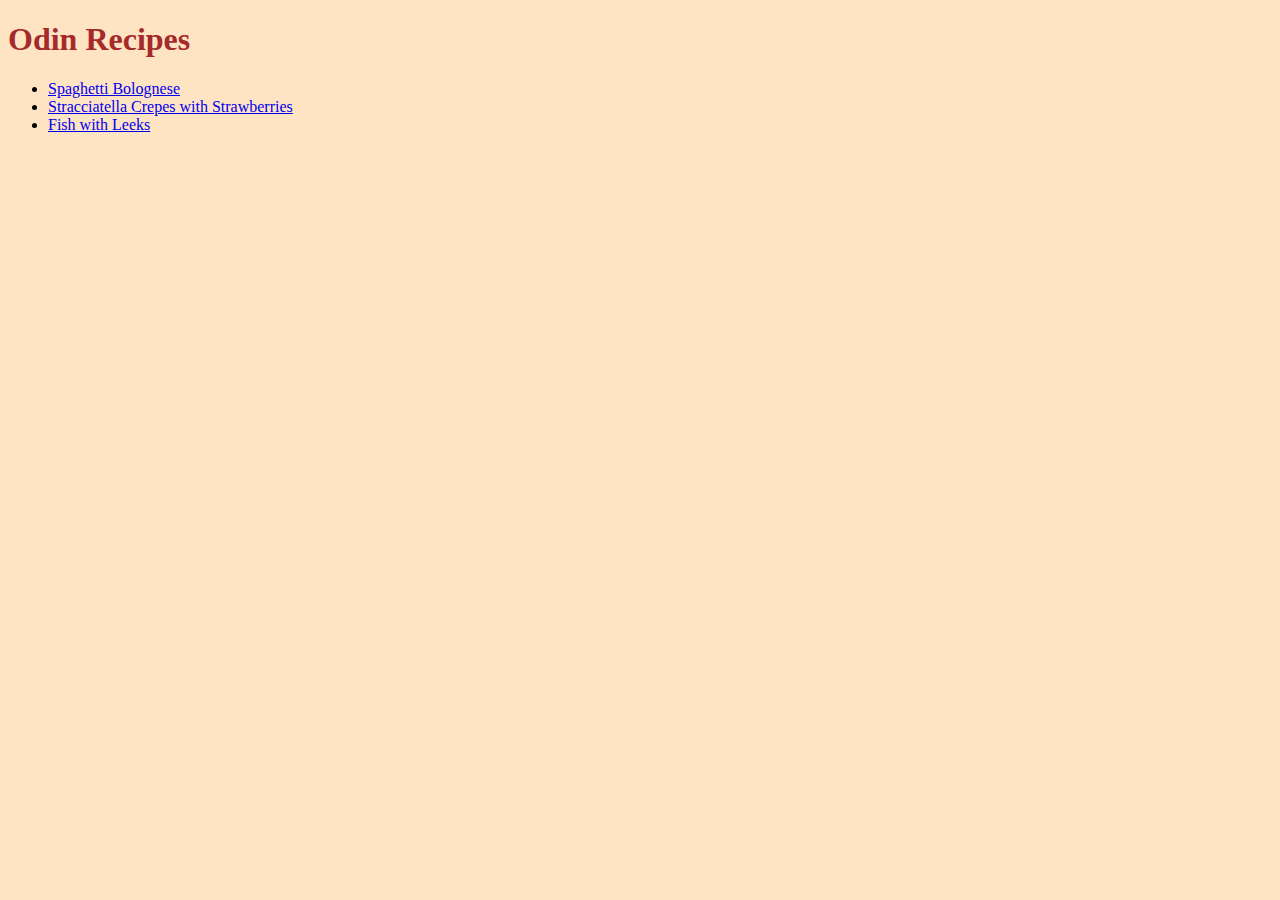
<file: index.html>
<!DOCTYPE html>
<html lang="en">
<head>
  <meta charset="UTF-8">
  <meta name="viewport" content="width=device-width, initial-scale=1.0">
  <title>Odin Recipes</title>
  <link rel="stylesheet" href="style.css">
</head>
<body>
  <h1>Odin Recipes</h1>
  <ul>
    <li><a href="./recipes/spaghetti-bolognese.html">Spaghetti Bolognese</a></li>
    <li><a href="./recipes/stracciatella-crepes.html">Stracciatella Crepes with Strawberries</a></li>
    <li><a href="./recipes/fish-with-leek.html">Fish with Leeks</a></li>
  </ul>
</body>
</html>
</file>
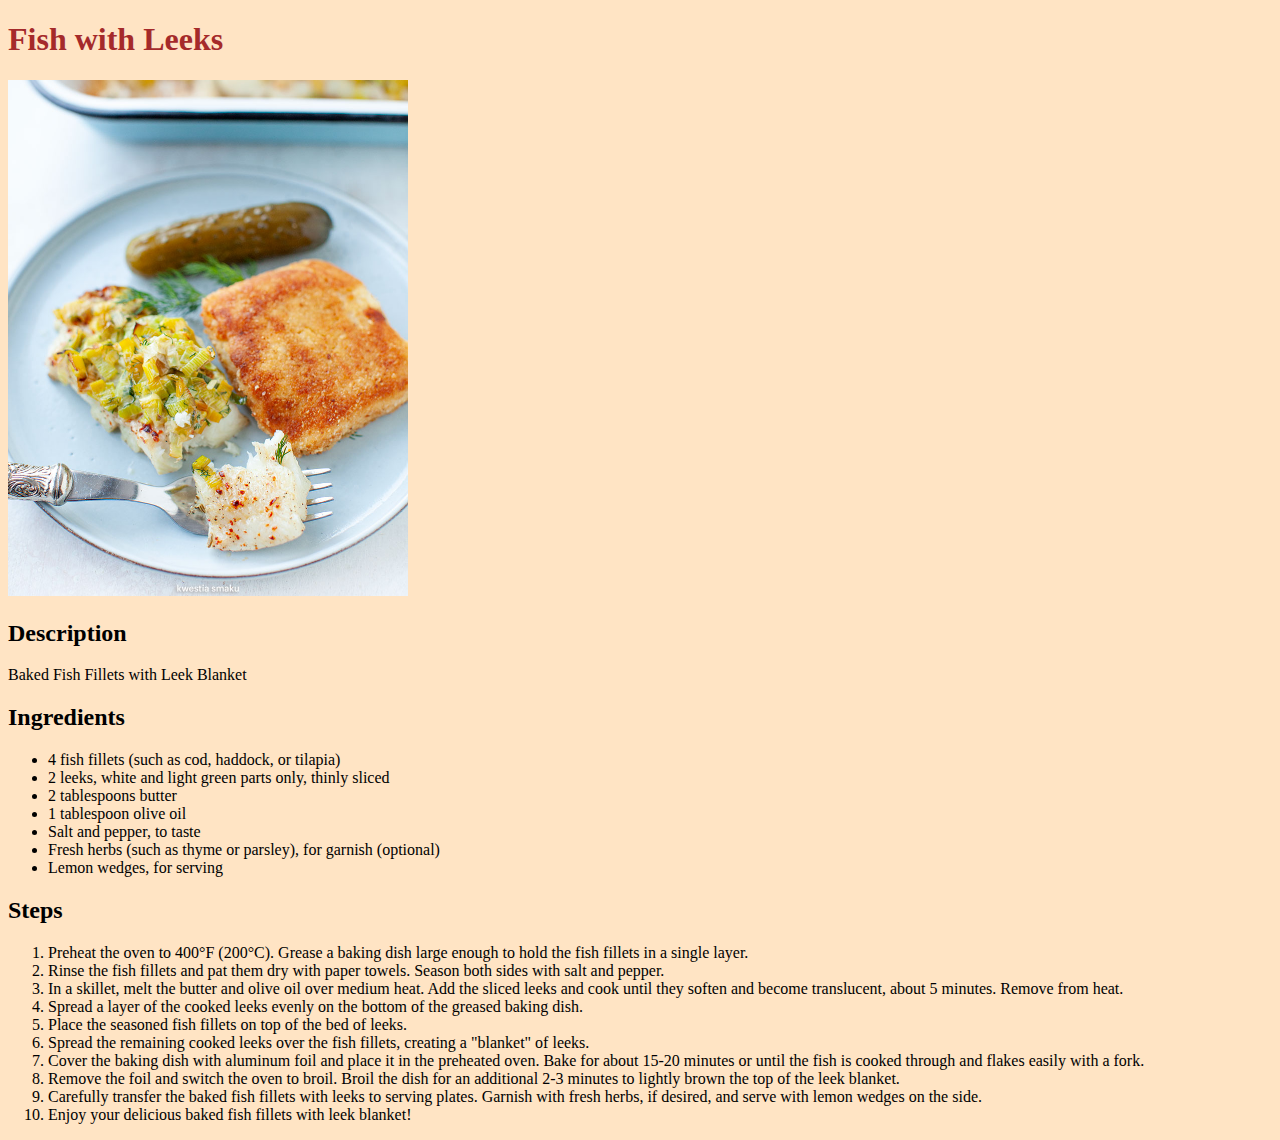
<file: recipes/fish-with-leek.html>
<!DOCTYPE html>
<html lang="en">
<head>
  <meta charset="UTF-8">
  <meta name="viewport" content="width=device-width, initial-scale=1.0">
  <title>Fish with leeks</title>
  <link rel="stylesheet" href="../style.css">
</head>
<body>
  <h1>Fish with Leeks</h1>
  <img src="../images/ryba-z-porami-02.jpg" alt="baked fish under a leek blanket with a side of pickled cucumber">
  <h2>Description</h2>
  <p>Baked Fish Fillets with Leek Blanket</p>
  <h2>Ingredients</h2>
  <ul>
    <li>4 fish fillets (such as cod, haddock, or tilapia)</li>
    <li>2 leeks, white and light green parts only, thinly sliced</li>
    <li>2 tablespoons butter</li>
    <li>1 tablespoon olive oil</li>
    <li>Salt and pepper, to taste</li>
    <li>Fresh herbs (such as thyme or parsley), for garnish (optional)</li>
    <li>Lemon wedges, for serving</li>
  </ul>
  <h2>Steps</h2>
  <ol>
    <li>Preheat the oven to 400°F (200°C). Grease a baking dish large enough to hold the fish fillets in a single layer.</li>
    <li>Rinse the fish fillets and pat them dry with paper towels. Season both sides with salt and pepper.</li>
    <li>In a skillet, melt the butter and olive oil over medium heat. Add the sliced leeks and cook until they soften and become translucent, about 5 minutes. Remove from heat.</li>
    <li>Spread a layer of the cooked leeks evenly on the bottom of the greased baking dish.</li>
    <li>Place the seasoned fish fillets on top of the bed of leeks.</li>
    <li>Spread the remaining cooked leeks over the fish fillets, creating a "blanket" of leeks.</li>
    <li>Cover the baking dish with aluminum foil and place it in the preheated oven. Bake for about 15-20 minutes or until the fish is cooked through and flakes easily with a fork.</li>
    <li>Remove the foil and switch the oven to broil. Broil the dish for an additional 2-3 minutes to lightly brown the top of the leek blanket.</li>
    <li>Carefully transfer the baked fish fillets with leeks to serving plates. Garnish with fresh herbs, if desired, and serve with lemon wedges on the side.</li>
    <li>Enjoy your delicious baked fish fillets with leek blanket!</li>
  </ol>
</body>
</html>
</file>
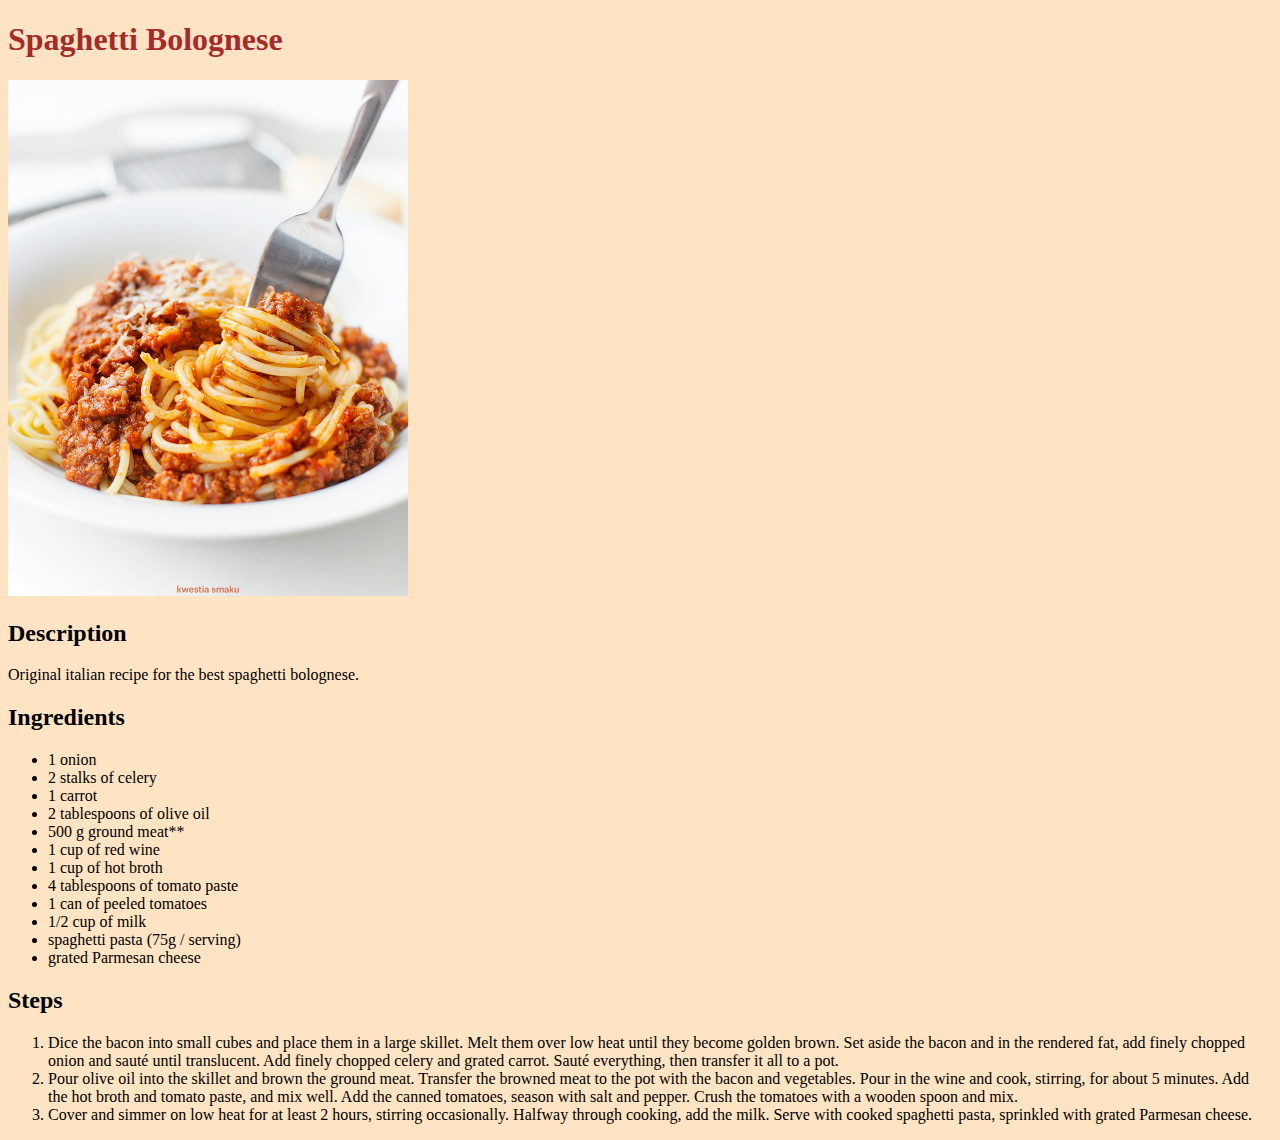
<file: recipes/spaghetti-bolognese.html>
<!DOCTYPE html>
<html lang="en">
<head>
  <meta charset="UTF-8">
  <meta name="viewport" content="width=device-width, initial-scale=1.0">
  <title>Spaghetti Bolognese</title>
  <link rel="stylesheet" href="../style.css">
</head>
<body>
  <h1>Spaghetti Bolognese</h1>
  <img src="../images/spaghetti_bolognese_01.jpg" alt="spaghetti Bolognese">
  <h2>Description</h2>
  <p>Original italian recipe for the best spaghetti bolognese.</p>
  <h2>Ingredients</h2>
  <ul>
    <li>1 onion</li>
    <li>2 stalks of celery</li>
    <li>1 carrot</li>
    <li>2 tablespoons of olive oil</li>
    <li>500 g ground meat**</li>
    <li>1 cup of red wine</li>
    <li>1 cup of hot broth</li>
    <li>4 tablespoons of tomato paste</li>
    <li>1 can of peeled tomatoes</li>
    <li>1/2 cup of milk </li>
    <li>spaghetti pasta (75g / serving)</li>
    <li>grated Parmesan cheese </li>
  </ul>
  <h2>Steps</h2>
  <ol>
    <li>Dice the bacon into small cubes and place them in a large skillet. Melt them over low heat until they become golden brown. Set aside the bacon and in the rendered fat, add finely chopped onion and sauté until translucent. Add finely chopped celery and grated carrot. Sauté everything, then transfer it all to a pot.</li>
    <li>Pour olive oil into the skillet and brown the ground meat. Transfer the browned meat to the pot with the bacon and vegetables. Pour in the wine and cook, stirring, for about 5 minutes. Add the hot broth and tomato paste, and mix well. Add the canned tomatoes, season with salt and pepper. Crush the tomatoes with a wooden spoon and mix.</li>
    <li>Cover and simmer on low heat for at least 2 hours, stirring occasionally. Halfway through cooking, add the milk. Serve with cooked spaghetti pasta, sprinkled with grated Parmesan cheese.</li>
  </ol>
</body>
</html>
</file>
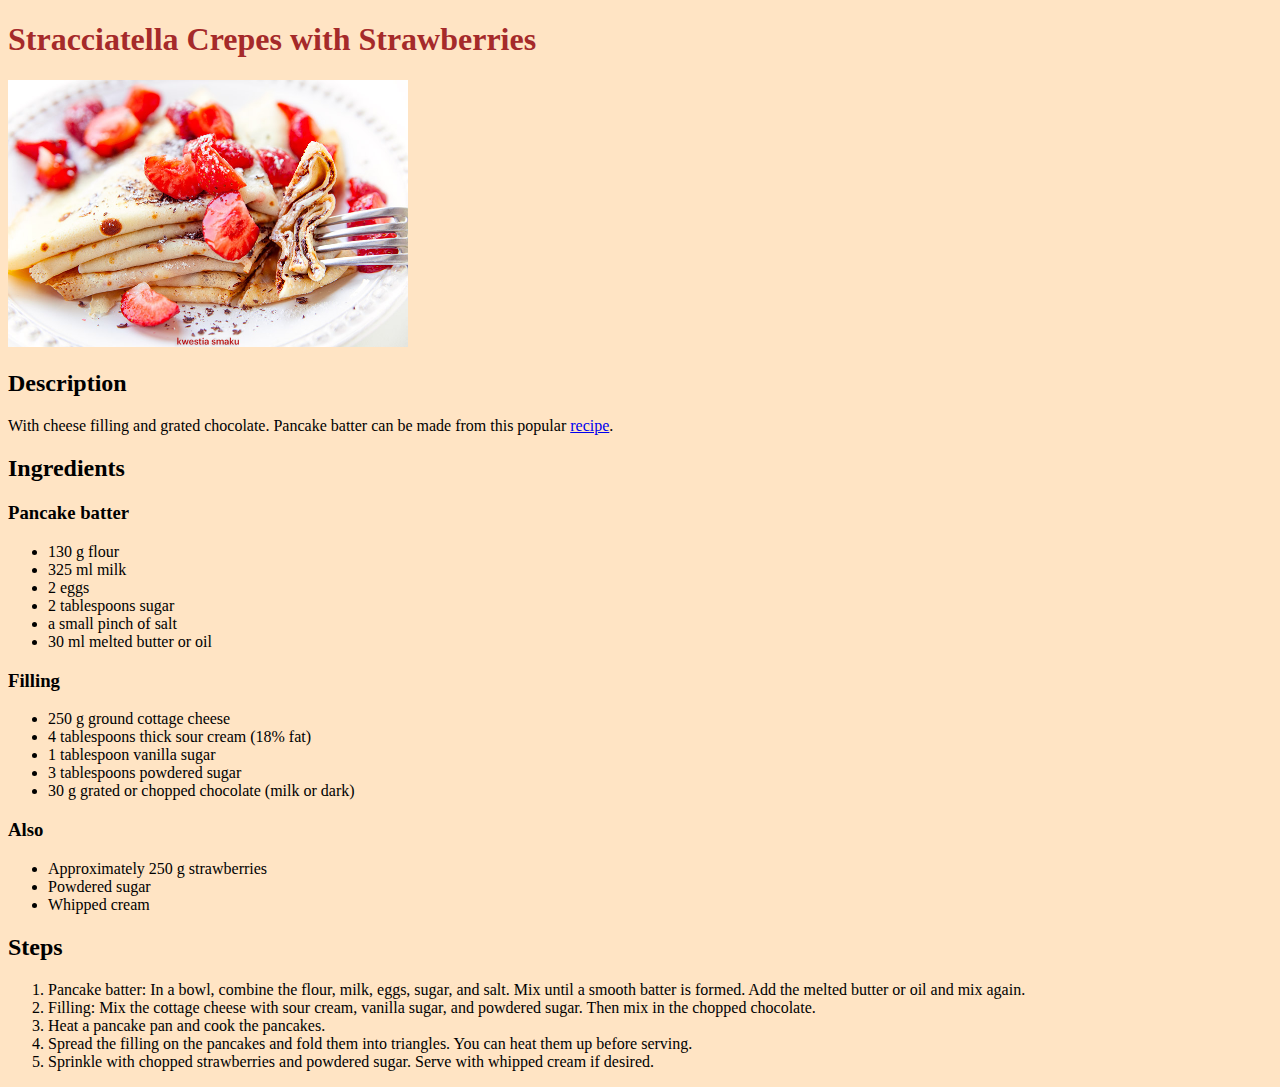
<file: recipes/stracciatella-crepes.html>
<!DOCTYPE html>
<html lang="en">
<head>
  <meta charset="UTF-8">
  <meta name="viewport" content="width=device-width, initial-scale=1.0">
  <title>Stracciatella Crepes with Strawberries</title>
  <link rel="stylesheet" href="../style.css">
</head>
<body>
  <h1>Stracciatella Crepes with Strawberries</h1>
  <img src="../images/nalesniki-stracciatella-z-truskawkami-02.jpg" alt="stracciatella-crepes on a fork">
  <h2>Description</h2>
  <p>With cheese filling and grated chocolate. Pancake batter can be made from this popular <a href="https://www.kwestiasmaku.com/kuchnia_polska/nalesniki/nalesniki.html">recipe</a>.</p>
  <h2>Ingredients</h2>
  <h3>Pancake batter</h3>
  <ul>
    <li>130 g flour</li>
    <li>325 ml milk</li>
    <li>2 eggs</li>
    <li>2 tablespoons sugar</li>
    <li>a small pinch of salt</li>
    <li>30 ml melted butter or oil</li>
  </ul>
  <h3>Filling</h3>
  <ul>
    <li>250 g ground cottage cheese</li>
    <li>4 tablespoons thick sour cream (18% fat)</li>
    <li>1 tablespoon vanilla sugar</li>
    <li>3 tablespoons powdered sugar</li>
    <li>30 g grated or chopped chocolate (milk or dark)</li>
  </ul>
  <h3>Also</h3>
  <ul>
    <li>Approximately 250 g strawberries</li>
    <li>Powdered sugar</li>
    <li>Whipped cream</li>
  </ul>
  <h2>Steps</h2>
  <ol>
    <li>Pancake batter: In a bowl, combine the flour, milk, eggs, sugar, and salt. Mix until a smooth batter is formed. Add the melted butter or oil and mix again.</li>
    <li>Filling: Mix the cottage cheese with sour cream, vanilla sugar, and powdered sugar. Then mix in the chopped chocolate.</li>
    <li>Heat a pancake pan and cook the pancakes.</li>
    <li>Spread the filling on the pancakes and fold them into triangles. You can heat them up before serving.</li>
    <li>Sprinkle with chopped strawberries and powdered sugar. Serve with whipped cream if desired.</li>
  </ol>
</body>
</html>
</file>
<file: style.css>
* {
    background-color: bisque;
}

h1 {
    color: brown;
}

img {
    width: 400px;
    height: auto;
}
</file>
